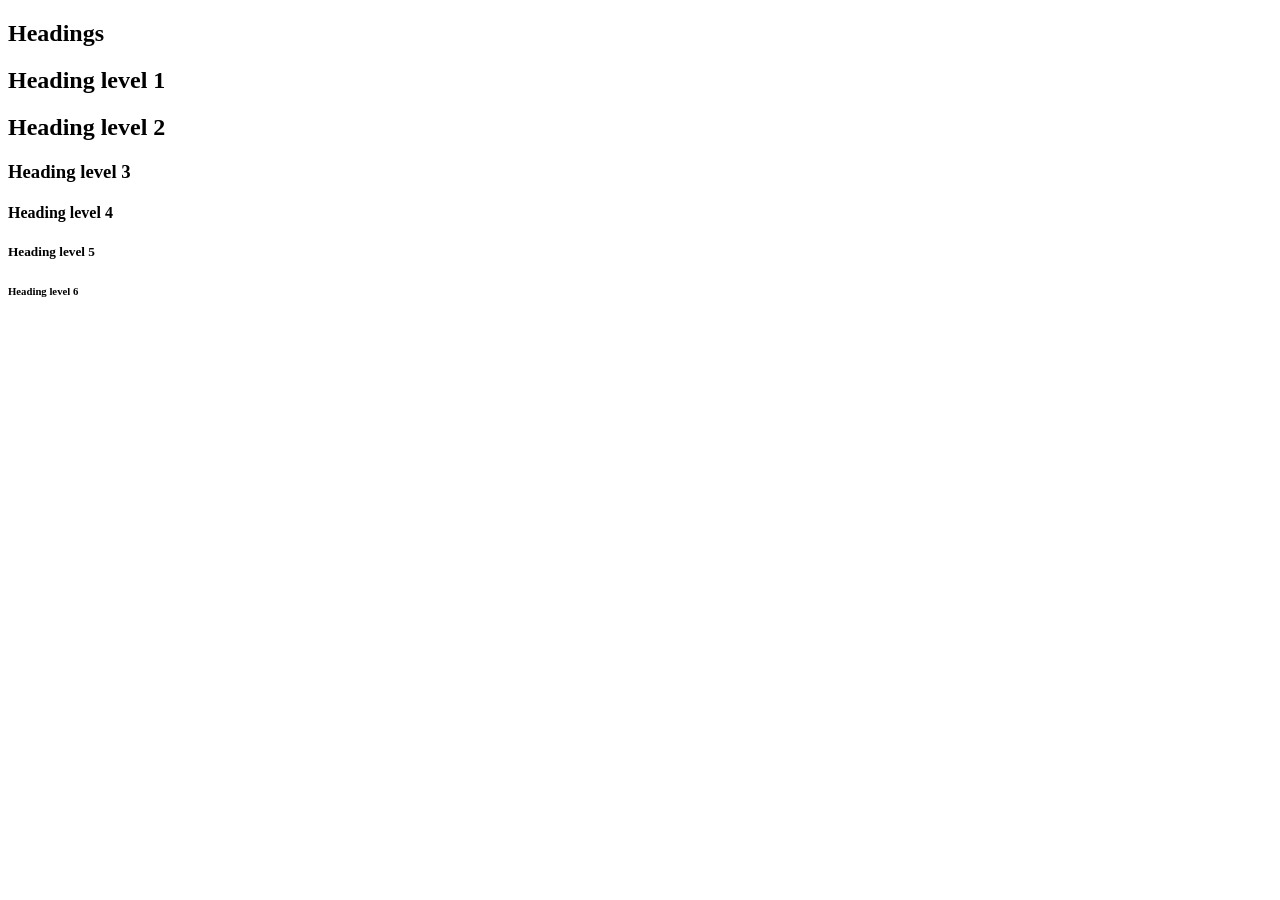
<file: html_advanced/11-styleguide.html>
<!DOCTYPE html>
<html lang="en" dir="ltr">
  <head>
    <meta charset="utf-8">
    <meta name="viewport" content="width=device-width, initial-scale=1.0, viewport-fit=cover">
    <title>Styleguide - Techium</title>
    <meta name="description" content="Techium is a digital agency">
    <link rel="icon" type="image/x-icon" href="./favicon.ico">
    <link rel="icon" type="image/png" href="./favicon.png">
  </head>
  <body>
    <header></header>

    <main>
      <section>
        <header>
          <h2>Headings</h2>
        </header>

        <h1>Heading level 1</h1>
        <h2>Heading level 2</h2>
        <h3>Heading level 3</h3>
        <h4>Heading level 4</h4>
        <h5>Heading level 5</h5>
        <h6>Heading level 6</h6>
      </section>
    </main>

    <footer></footer>
  </body>
</html>
</file>
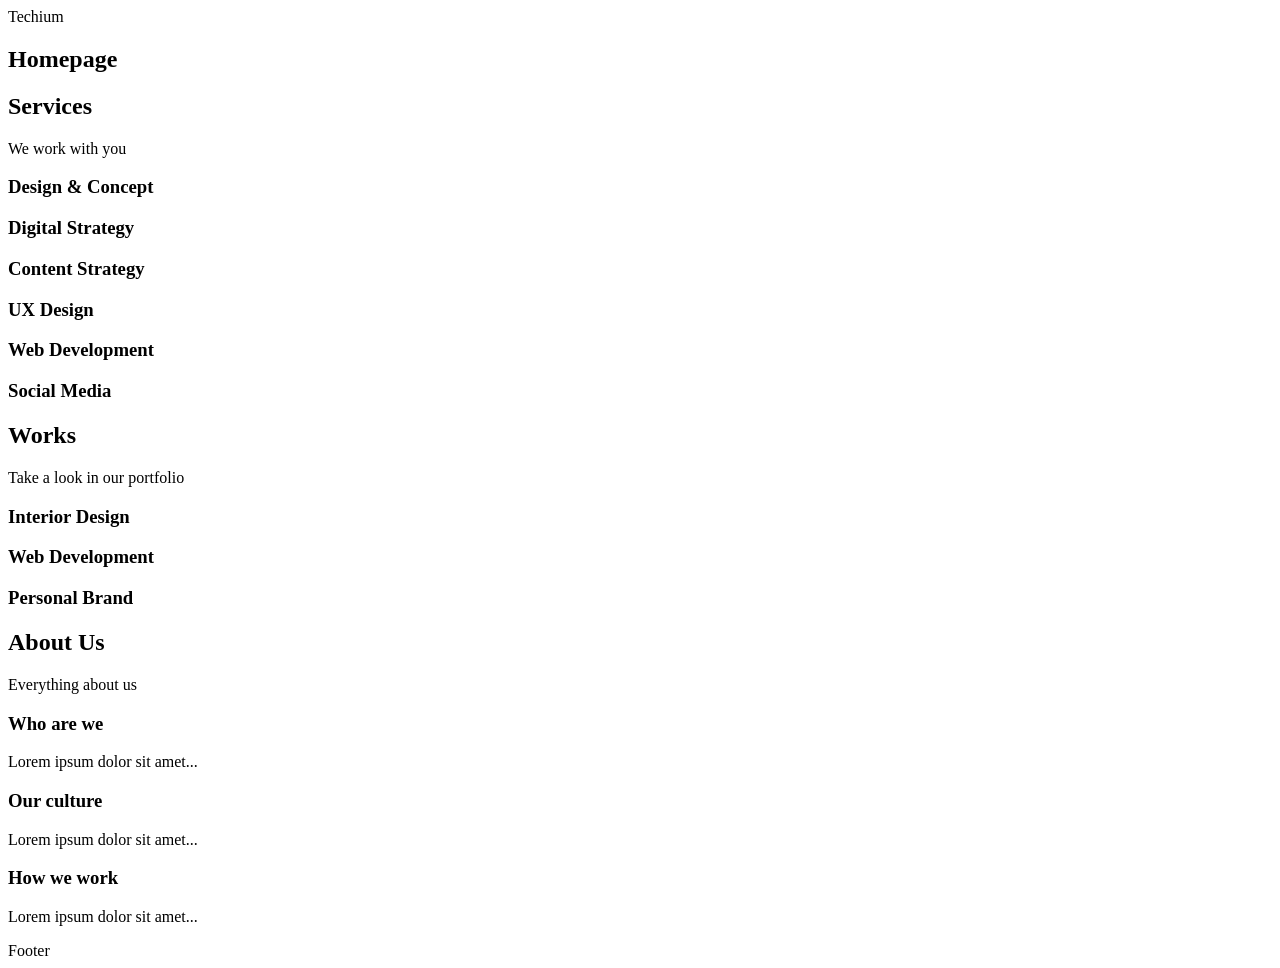
<file: html_advanced/15-index.html>
<body>
    <header>
      <div>
        <span>Techium</span>
        <nav></nav>
      </div>
    </header>
  
    <main>
      <section>
        <div>
          <h1>Homepage</h1>
        </div>
      </section>
  
      <section>
        <div>
          <h2>Services</h2>
          <p>We work with you</p>
          <h3>Design & Concept</h3>
          <h3>Digital Strategy</h3>
          <h3>Content Strategy</h3>
          <h3>UX Design</h3>
          <h3>Web Development</h3>
          <h3>Social Media</h3>
        </div>
      </section>
  
      <section>
        <div>
          <h2>Works</h2>
          <p>Take a look in our portfolio</p>
  
          <article>
            <h3>Interior Design</h3>
          </article>
  
          <article>
            <h3>Web Development</h3>
          </article>
  
          <article>
            <h3>Personal Brand</h3>
          </article>
        </div>
      </section>
  
      <section>
        <div>
          <h2>About Us</h2>
          <p>Everything about us</p>
  
          <h3>Who are we</h3>
          <p>Lorem ipsum dolor sit amet...</p>
  
          <h3>Our culture</h3>
          <p>Lorem ipsum dolor sit amet...</p>
  
          <h3>How we work</h3>
          <p>Lorem ipsum dolor sit amet...</p>
        </div>
      </section>
  
  
    </main>
  
    <footer>
      <div>
        Footer
      </div>
    </footer>
  </body>
</file>
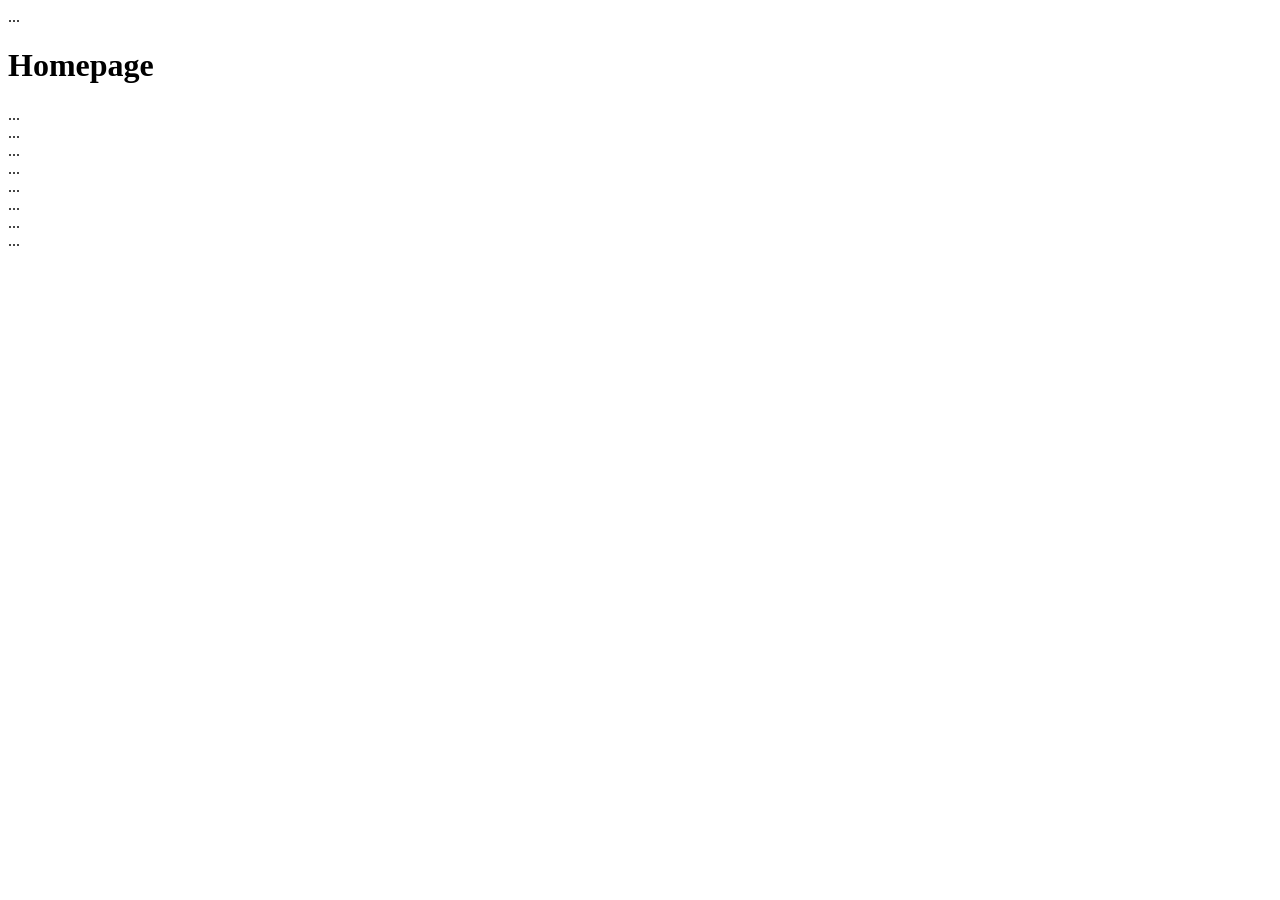
<file: html_advanced/17-index.html>
<body>

    <header>
      ...
    </header>
  
    <main>
      <h1>Homepage</h1>
  
      <section>
        ...
      </section>
  
      <section>
        ...
      </section>
  
      <section>
        ...
      </section>
  
      <section>
        ...
      </section>
  
      <section>
        ...
      </section>
  
      <section>
        ...
      </section>
  
      <section>
        ...
      </section>
    </main>
  
    <footer>
      ...
    </footer>
  </body>
</file>
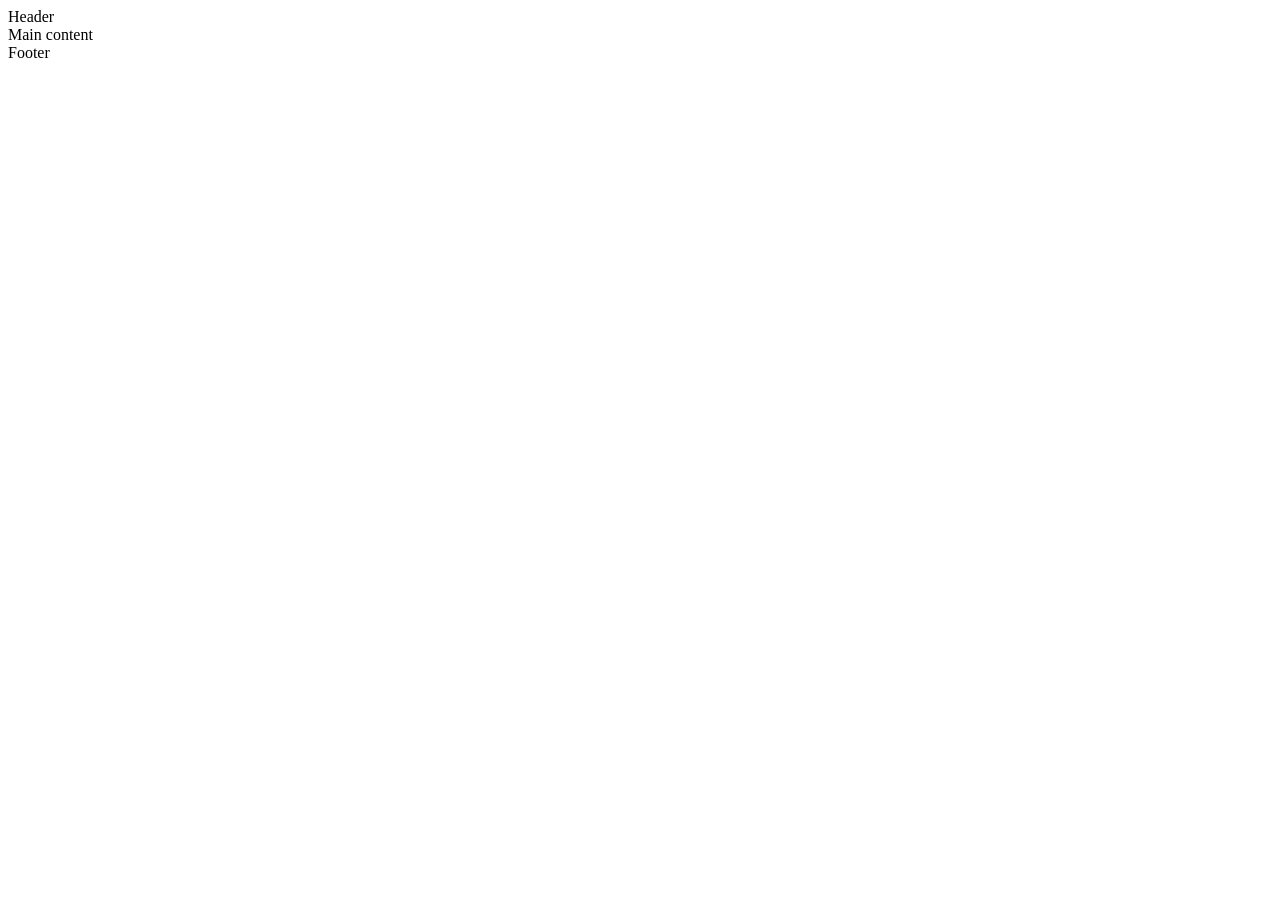
<file: html_advanced/3-index.html>
<!DOCTYPE html>
<html lang="en" dir="ltr">
  <head>
    <meta charset="utf-8">
    <meta name="viewport" content="width=device-width, initial-scale=1.0, viewport-fit=cover">
    <title>Homepage - Techium</title>
    <meta name="description" content="Techium is a digital agency">
    <link rel="icon" type="image/x-icon" href="./favicon.ico">
    <link rel="icon" type="image/png" href="./favicon.png">
  </head>
  <body>
    <header>Header</header>
    <main>Main content</main>
    <footer>Footer</footer>
  </body>
</html>
</file>
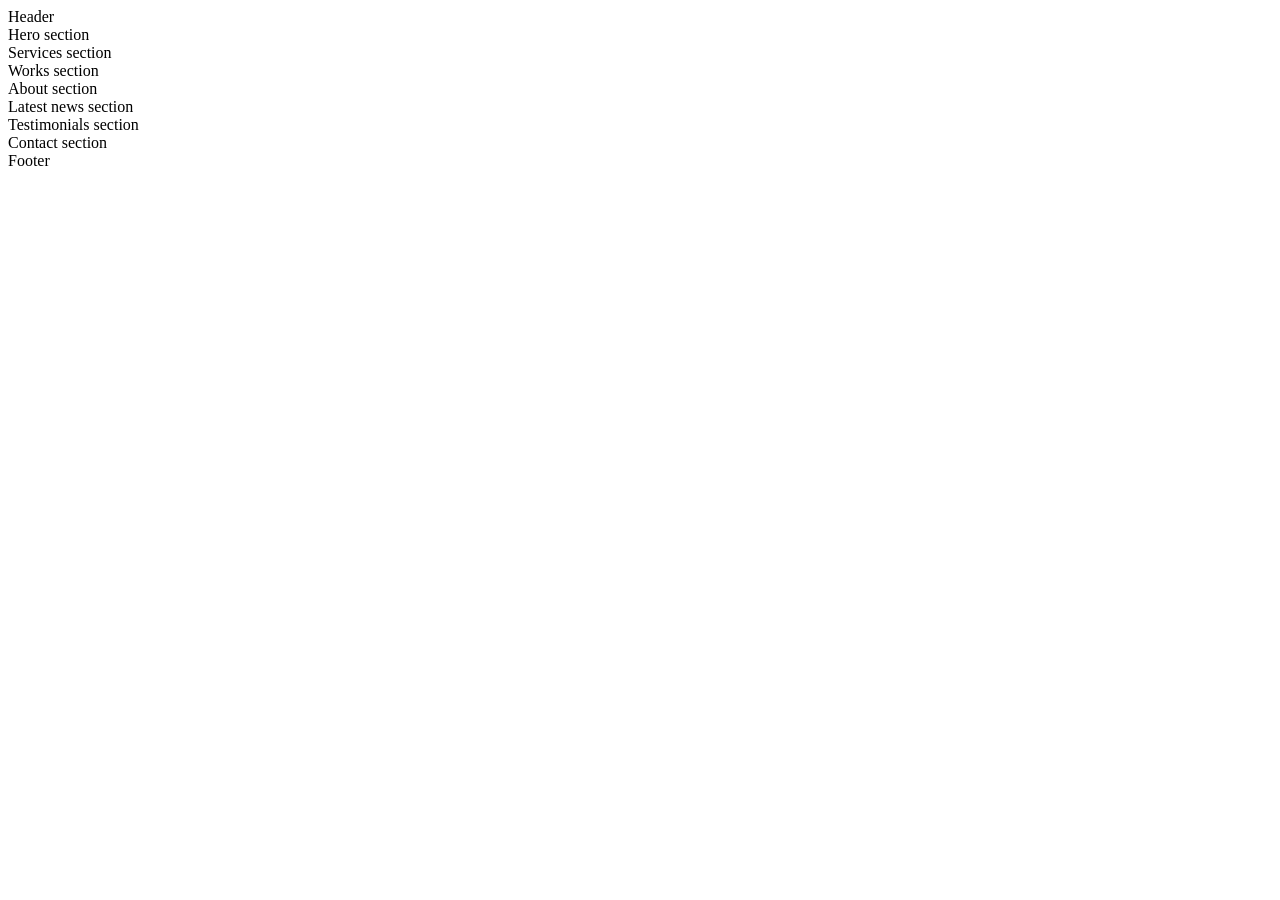
<file: html_advanced/5-index.html>
<!DOCTYPE html>
<html lang="en" dir="ltr">
  <head>
    <meta charset="utf-8">
    <meta name="viewport" content="width=device-width, initial-scale=1.0, viewport-fit=cover">
    <title>Homepage - Techium</title>
    <meta name="description" content="Techium is a digital agency">
    <link rel="icon" type="image/x-icon" href="./favicon.ico">
    <link rel="icon" type="image/png" href="./favicon.png">
  </head>
  <body>
    <header>Header</header>

    <main>
      <section>Hero section</section>
      <section>Services section</section>
      <section>Works section</section>
      <section>About section</section>
      <section>Latest news section</section>
      <section>Testimonials section</section>
      <section>Contact section</section>
    </main>

    <footer>Footer</footer>
  </body>
</html>
</file>
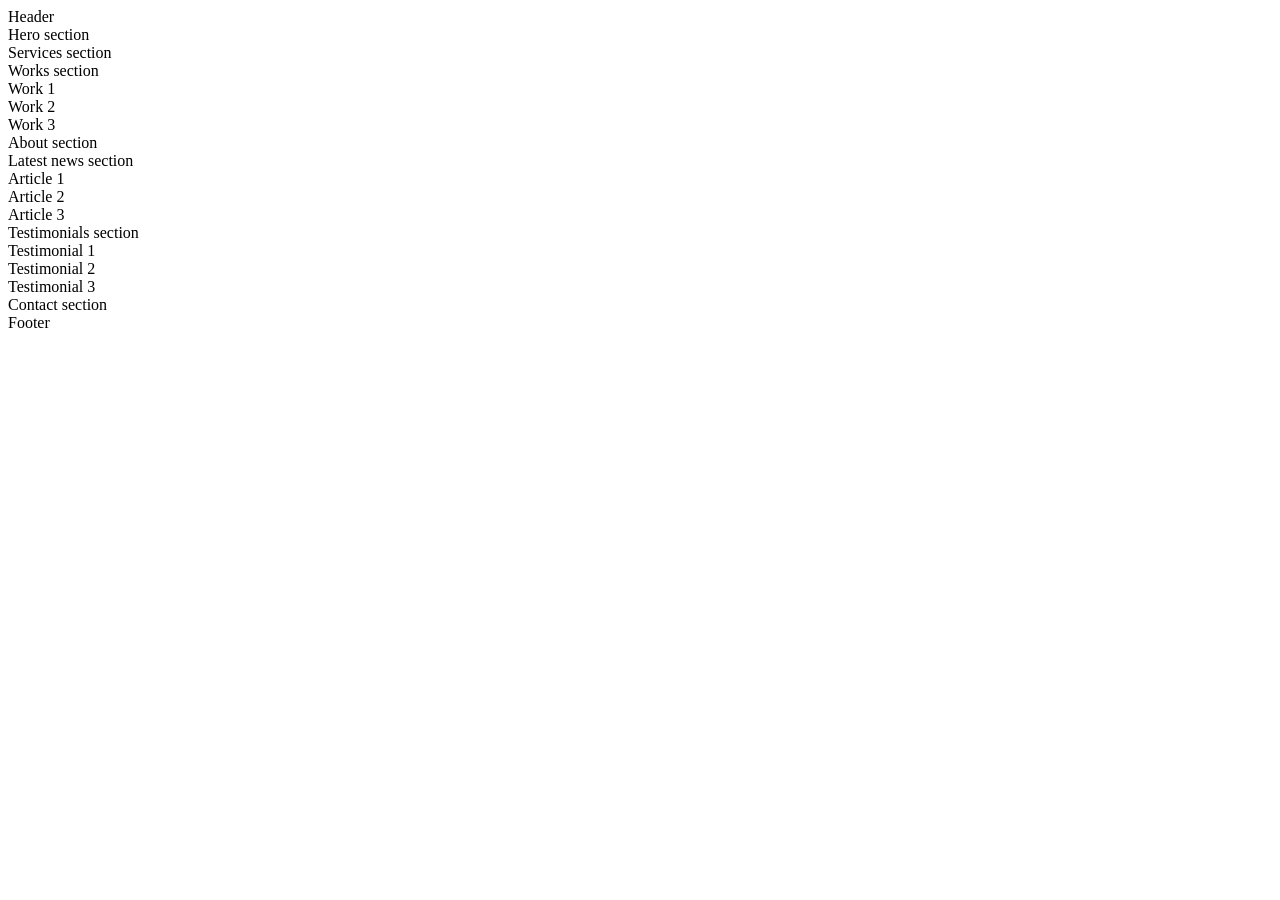
<file: html_advanced/6-index.html>
<!DOCTYPE html>
<html lang="en" dir="ltr">
  <head>
    <meta charset="utf-8">
    <meta name="viewport" content="width=device-width, initial-scale=1.0, viewport-fit=cover">
    <title>Homepage - Techium</title>
    <meta name="description" content="Techium is a digital agency">
    <link rel="icon" type="image/x-icon" href="./favicon.ico">
    <link rel="icon" type="image/png" href="./favicon.png">
  </head>
  <body>
    <header>Header</header>

    <main>
      <section>Hero section</section>

      <section>Services section</section>

      <section>
        Works section
        <article>Work 1</article>
        <article>Work 2</article>
        <article>Work 3</article>
      </section>

      <section>About section</section>

      <section>
        Latest news section
        <article>Article 1</article>
        <article>Article 2</article>
        <article>Article 3</article>
      </section>

      <section>
        Testimonials section
        <article>Testimonial 1</article>
        <article>Testimonial 2</article>
        <article>Testimonial 3</article>
      </section>

      <section>Contact section</section>
    </main>

    <footer>Footer</footer>
  </body>
</html>
</file>
